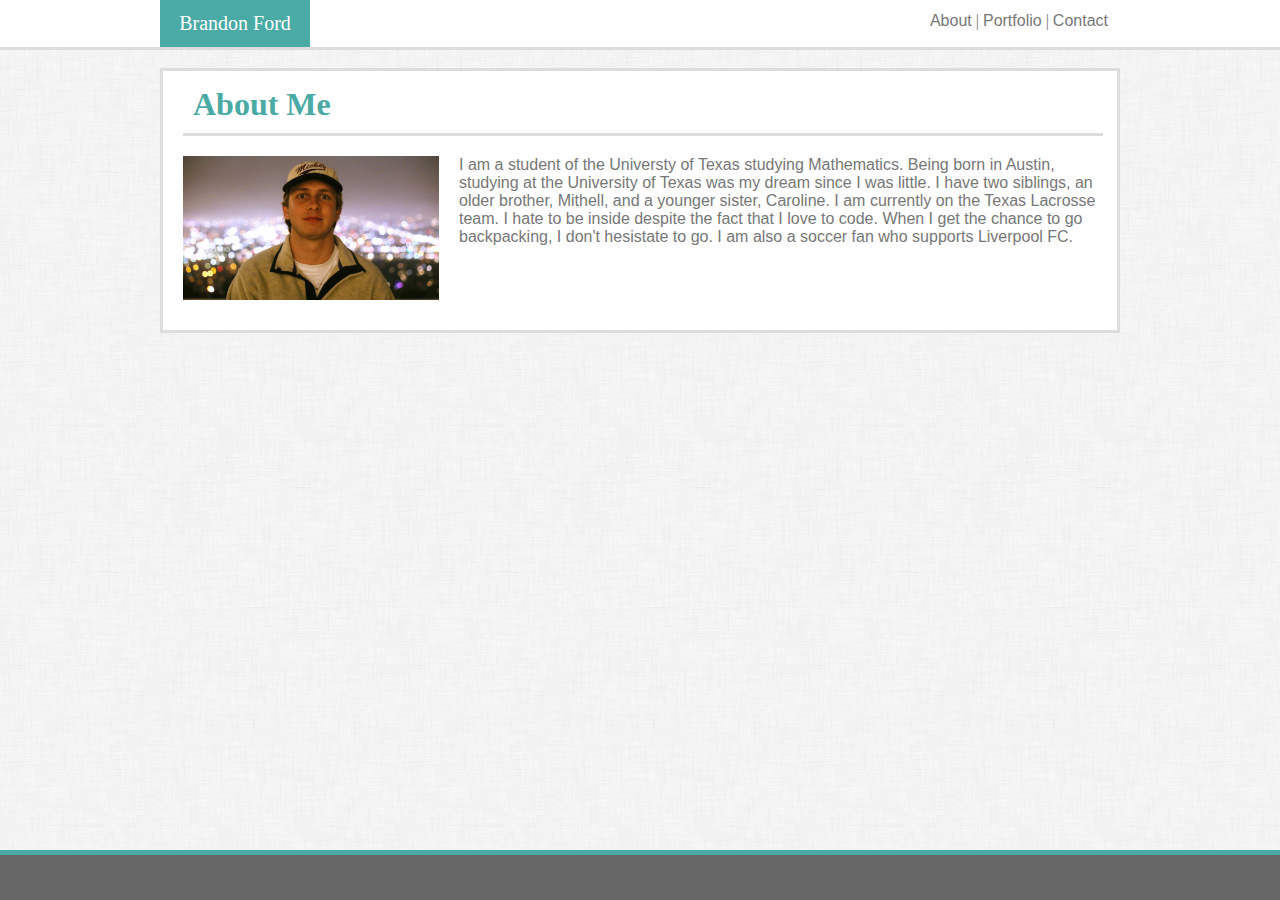
<file: index.html>
<!DOCTYPE htlm>
<html>
    <head>
        <title>Brandon's Bio</title>
        <link rel="stylesheet" type="text/css" href="assets/css/style.css">
    </head>
    <body>
        <header class="main-top">
            <div class="header-middle">
                <div id="person_name">Brandon Ford</div>
                <nav class="menu">
                    <a href="index.html">About</a> |
                    <a href="portfolio.html">Portfolio</a> |
                    <a href="contact.html">Contact</a>
                </nav>
            </div>
        </header>
            
        <br>

        <div class="main-section">
            <h1 class="topic">About Me</h1>
            <div id="wrapper">
                <img id="prof-pic" src="assets/images/bio_pic.jpg" style="width:256px; height:144px;" alt="Brandon Ford">
                <p>I am a student of the Universty of Texas studying Mathematics. Being born in Austin, 
                    studying at the University of Texas was my dream since I was little. I have two siblings, 
                    an older brother, Mithell, and a younger sister, Caroline. I am currently on the Texas Lacrosse 
                    team. I hate to be inside despite the fact that I love to code. When I get the chance to go 
                    backpacking, I don't hesistate to go. I am also a soccer fan who supports Liverpool FC. </p>
            </div>
        </div>

        <br>

        <footer  class="main-bottom"></footer>
    </body>
</html>
</file>
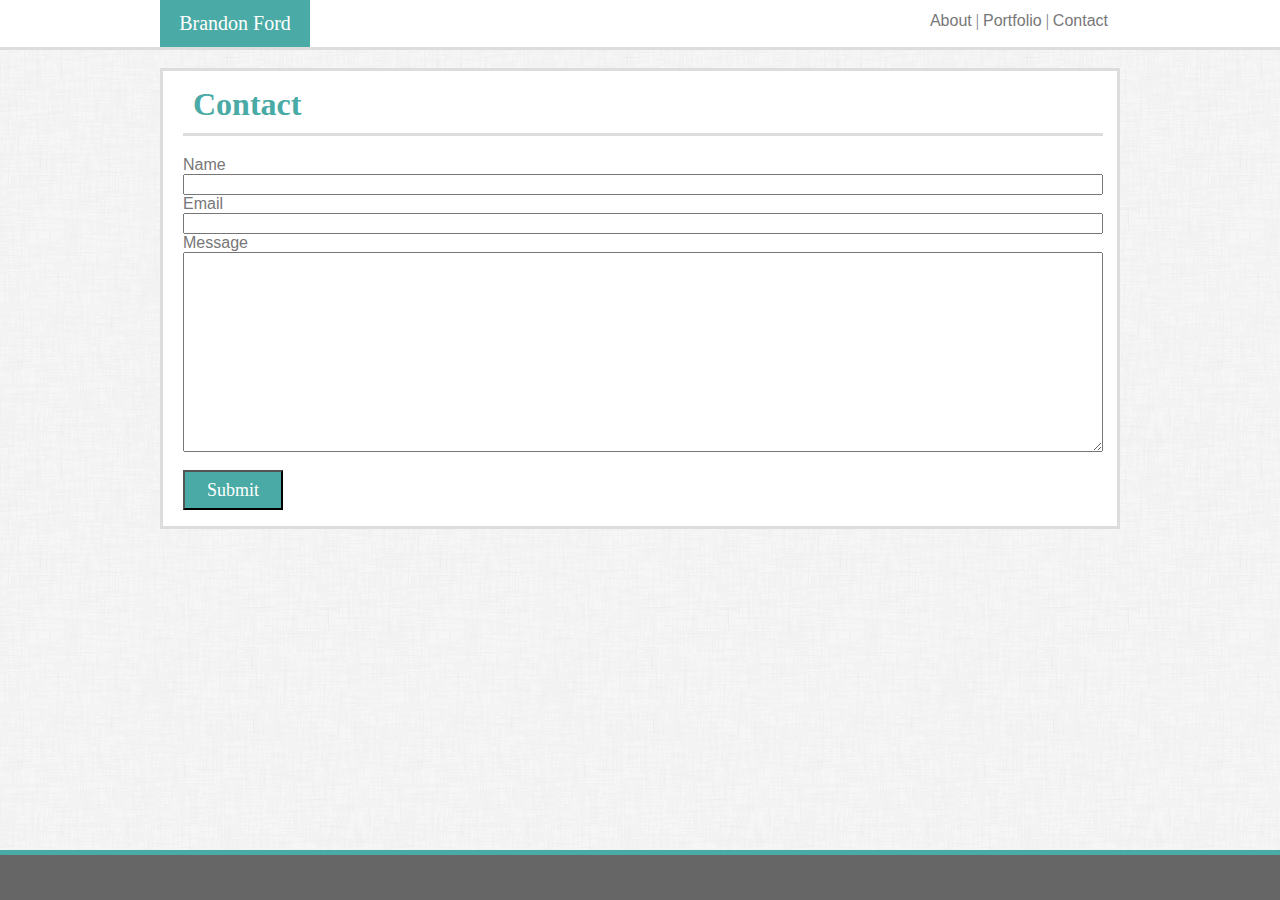
<file: contact.html>
<!DOCTYPE htlm>
<html>
    <head>
        <title>Contact</title>
        <link rel="stylesheet" type="text/css" href="assets/css/style.css">
    </head>
    <body>
        <header class="main-top">
            <section class="header-middle">
                <div id="person_name">Brandon Ford</div>
                <nav class="menu">
                    <a href="index.html">About</a> |
                    <a href="portfolio.html">Portfolio</a> |
                    <a href="contact.html">Contact</a>
                </nav>
            </section>
        </header>

        <br>

         <div class="main-section">
            <h1 class="topic">Contact</h1>
            <form id="form">
                Name<br>
                <input type="text" name="Name" style="width:920px;"><br>
                Email<br>
                <input type="text" name="Email" style="width:920px;"><br>
                Message<br>
                <textarea name="Message" style="width:920px; height: 200px;"></textarea>
                <br><br>
                <button type="button">Submit</button>

            </form> 
            
        </div>

        <br>

        <footer  class="main-bottom"></footer>

    </body>
</html>
</file>
<file: assets/css/style.css>
* {
    box-sizing: border-box; 
}

body {
    position: relative;
    width: 100%;
    background-image: url(../images/dust_scratches.png);
    margin: auto;
}

.main-top {
    position: relative;
    top: 0;
    left: 0;
    width: 100%;
    height: 50px;
    background-color: #ffffff;
    border-bottom-style: solid;
    border-color: #dddddd;
}

.header-middle {
    position: relative;
    margin: auto;
    width: 960px;
}

.main-section {
    background-color: #ffffff;
    border-style: solid;
    border-color: #dddddd;
    position: relative;
    margin: auto;
    width: 960px;
    overflow: auto;
}

footer {
    position: absolute;
    bottom: 0;
    left: 0;
    width: 100%;
    height: 50px;
    background-color: #666666;
    border-top-style: solid;
    border-top-width: 5px;
    border-color: #4aaaa5;
}

.menu {
    position: relative;
    float: right;
    padding: 12px;
    color: #777777;
}



.topic {
    color: #4aaaa5;
    position: relative;
    float: left;
    top: 0;
    left: 20px;
    width: 920px;
    padding: 10px;
    margin: 5px 0px 20px 0px;
    border-bottom-style: solid;
    border-color: #dddddd;
    clear: right;
    font-family: 'Georgia', Times, 'Times New Roman', serif;
}

.picture {
    width: 250px;
    height: 250px;
    margin: 20px;
    z-index: 0;
}

.box1 {
    position: relative;
    float: left;
    top: 364px;
    background-color: #4aaaa5;
    color: white;
    width: 250px;
    height: 50px;
    text-align: center;
    font-family: 'Georgia', Times, 'Times New Roman', serif;
}

.box2 {
    position: relative;
    background-color: #4aaaa5;
    color: white;
    width: 250px;
    height: 50px;
    text-align: center;
    font-family: 'Georgia', Times, 'Times New Roman', serif;
}

.box3 {
    position: relative;
    background-color: #4aaaa5;
    color: white;
    width: 250px;
    height: 50px;
    text-align: center;
    font-family: 'Georgia', Times, 'Times New Roman', serif;
}

.box4 {
    position: relative;
    background-color: #4aaaa5;
    color: white;
    width: 250px;
    height: 50px;
    text-align: center;
    font-family: 'Georgia', Times, 'Times New Roman', serif;
}

.box5 {
    position: relative;
    background-color: #4aaaa5;
    color: white;
    width: 250px;
    height: 50px;
    text-align: center;
    font-family: 'Georgia', Times, 'Times New Roman', serif;
}

#person_name {
    float: left;
    position: absolute;
    background-color: #4aaaa5;
    width: 150px;
    height: 50px;
    padding: 15px 12px 9px 12px;
    top: -3px;
    text-align: center;
    color: white;
    font-family: 'Georgia', Times, 'Times New Roman', serif;
    font-size: 20px;
}

#prof-pic {
    float: left;
    margin: 0px 20px 30px 20px;
    display: inline;
}

#wrapper {
    position: relative;
    float: left;
    width: 100%;
}

#form {
    position: relative;
    float: left;
    width: 100%;
    left:20px;
    color: #777777;
    font-family: 'Arial', 'Helvetica Neue', Helvetica, sans-serif;
}

p {
    position: absolute;
    float: left;
    color: #777777;
    margin: 0px 20px 20px 0px;
    display: inline;
    font-family: 'Arial', 'Helvetica Neue', Helvetica, sans-serif;
}

a:link {
    text-decoration: none;
    font-family: 'Arial', 'Helvetica Neue', Helvetica, sans-serif;
    color: #777777;
}

button {
    background-color: #4aaaa5;
    font-size: 18px;
    font-family: 'Georgia', Times, 'Times New Roman', serif;
    text-align: center;
    color: white;
    height: 40px;
    width: 100px;
}
</file>
